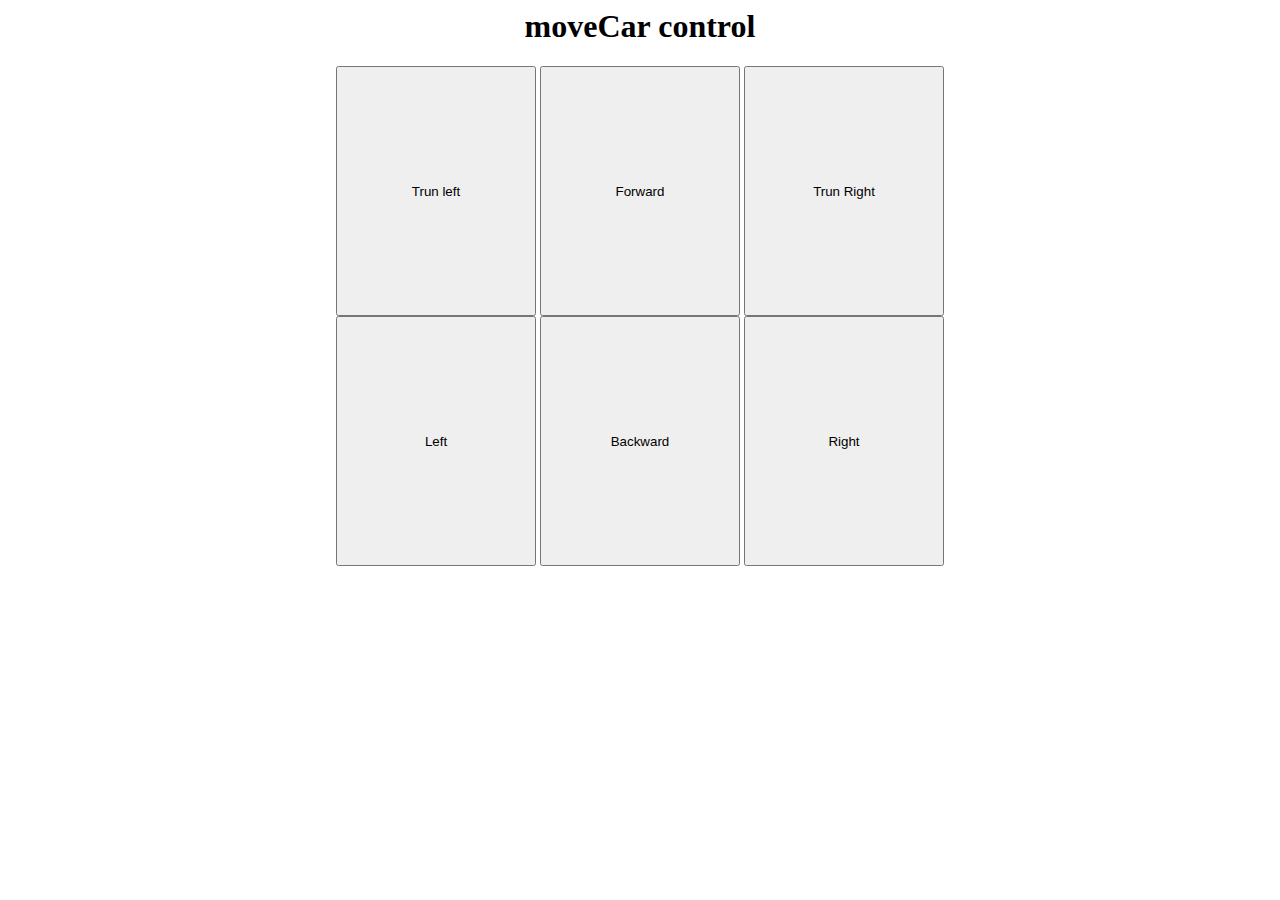
<file: little_fs/data/one.html>
<html>
<style>
    body {
        -webkit-user-select: none;
        -khtml-user-select: none;
        -moz-user-select: none;
        -ms-user-select: none;
        user-select: none;
    }
</style>

<body>
    <center>
        <h1>moveCar control</h1>
    </center>
    <center>
        <button onmousedown="moveCar('tl')" onmouseup="moveCar('s')" ontouchstart="moveCar('tl')"
            ontouchend="moveCar('s')" style="width:200px;height:250px">Trun left</button>
        <button onmousedown="moveCar('f')" onmouseup="moveCar('s')" ontouchstart="moveCar('f')"
            ontouchend="moveCar('s')" style="width:200px;height:250px">Forward</button>
        <button onmousedown="moveCar('tr')" onmouseup="moveCar('s')" ontouchstart="moveCar('tr')"
            ontouchend="moveCar('s')" style="width:200px;height:250px">Trun Right</button>
    </center>
    <center>
        <button onmousedown="moveCar('l')" onmouseup="moveCar('s')" ontouchstart="moveCar('l')"
            ontouchend="moveCar('s')" style="width:200px;height:250px">Left</button>
        <button onmousedown="moveCar('b')" onmouseup="moveCar('s')" ontouchstart="moveCar('b')"
            ontouchend="moveCar('s')" style="width:200px;height:250px">Backward</button>
        <button onmousedown="moveCar('r')" onmouseup="moveCar('s')" ontouchstart="moveCar('r')"
            ontouchend="moveCar('s')" style="width:200px;height:250px">Right</button>
    </center>
    <script>
        function moveCar(move) {
            fetch('/Car?move=' + move);
        }
    </script>
</body>

</html>
</file>
